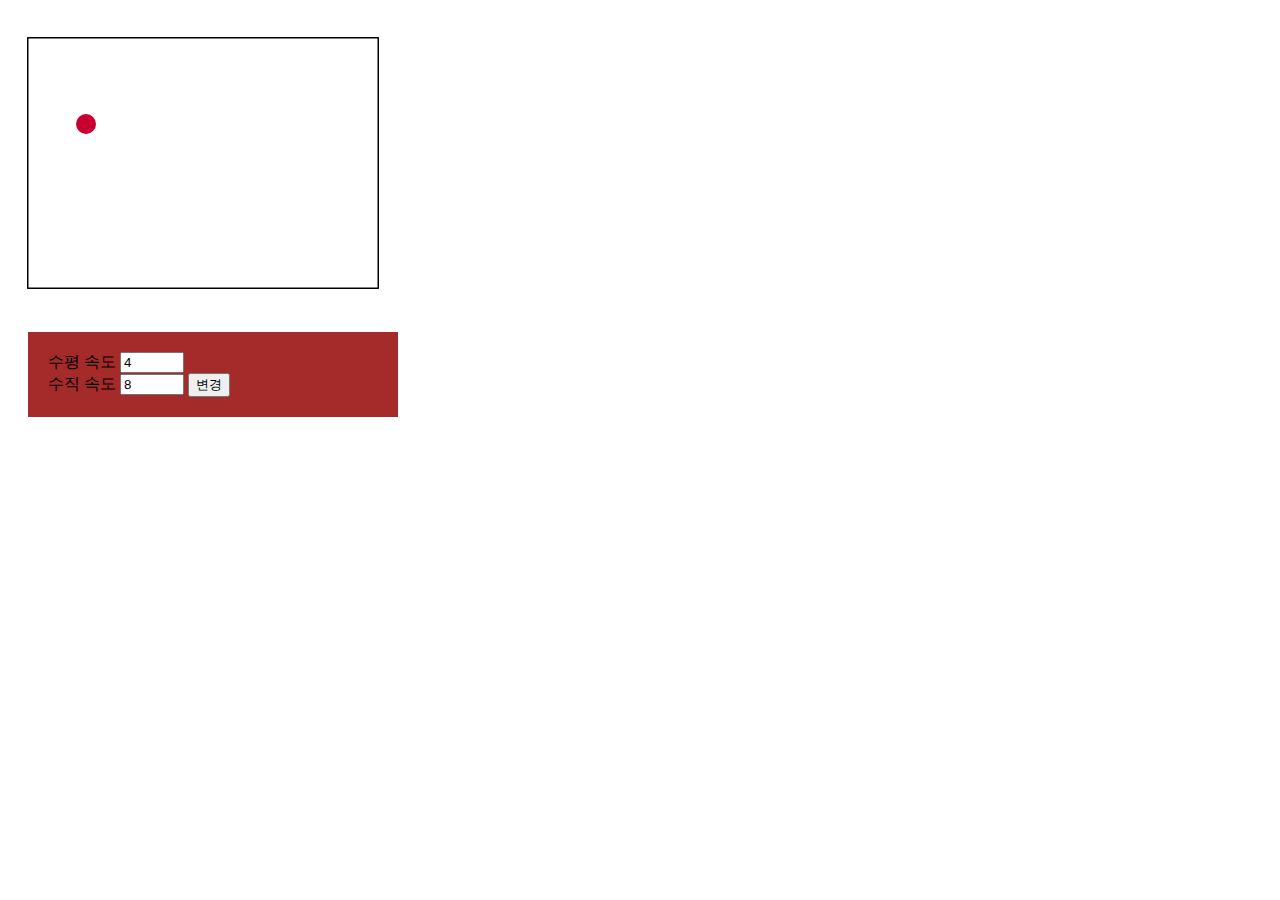
<file: smart/web/BoundBall.html>
<!DOCTYPE html>
<html lang="kr">
    <head>
        <meta charset="UTF-8">
        <title>BoundBall</title>
        <style>
            form {width: 330px;
            margin: 20px;
            background-color: brown;
            padding: 20px;
            }
        </style>
        <script type="text/javascript">
            var boxx = 20;
            var boxy = 30;
            var boxwidth = 350;
            var boxheight =250;
            var ballrad = 10;
            var boxboundx = boxwidth + boxx - ballrad;
            var boxboundy = boxheight + boxy - ballrad;
            var inboxboundx = boxx + ballrad;
            var inboxboundy = boxy + ballrad;
            var ballx = 50;
            var bally = 60;
            var ctx;
            var ballvx = 4;
            var ballvy = 8;       
            
            
            function init() {
                ctx = document.getElementById('canvas').getContext('2d');
                ctx.linewidth = ballrad;
                moveball();
                ctx.fillStyle = "rgb(200, 0, 50)";
                setInterval(moveball, 100);
            }        
            
            function moveball() {
                ctx.clearRect(boxx, boxy, boxwidth, boxheight);
                moveandcheck(boxboundx, boxboundy, inboxboundx, inboxboundy);                
                
                ctx.beginPath();
                ctx.arc(ballx, bally, ballrad, 0, Math.PI*2, true);
                ctx.fill();
                ctx.strokeRect(boxx, boxy, boxwidth, boxheight);
            }
            
            function moveandcheck(boundx, boundy, inboundx, inboundy) {
                var nballx = ballx + ballvx;
                var nbally = bally + ballvy;
                if(nballx > boundx) {
                    ballvx = -ballvx;
                    nballx = boundx;
                }
                if(nballx < inboundx) {
                    nballx = inboundx;
                    ballvx = -ballvx;
                }
                if(nbally > boundy) {
                    nbally = boundy;
                    ballvy = -ballvy;
                }
                if(nbally < inboundy) {
                    nbally = inboundy;
                    ballvy = -ballvy;
                }                
                
                ballx = nballx;
                bally = nbally;
            }
            function change() {
                ballvx = Number(f.hv.value);
                ballvy = Number(f.vv.value);
                return false;
            }

        </script>
    </head>
    
    <body onload="init();">
        <canvas id="canvas" width="400" height="300">
            Your browser does not support the HTML5 canvas tag.
        </canvas>
        <br />
        <form name="f" id="f" onsubmit="return change();">
            수평 속도 <input name="hv" id="hv" value="4" type="number" min="-10" max="20" />
          <br />
          수직 속도 <input name="vv" id="vv" value="8" type="number" min="-10" max="20" />        
        <input type="submit" value="변경" />
        </form>
        
    </body>
</html>
</file>
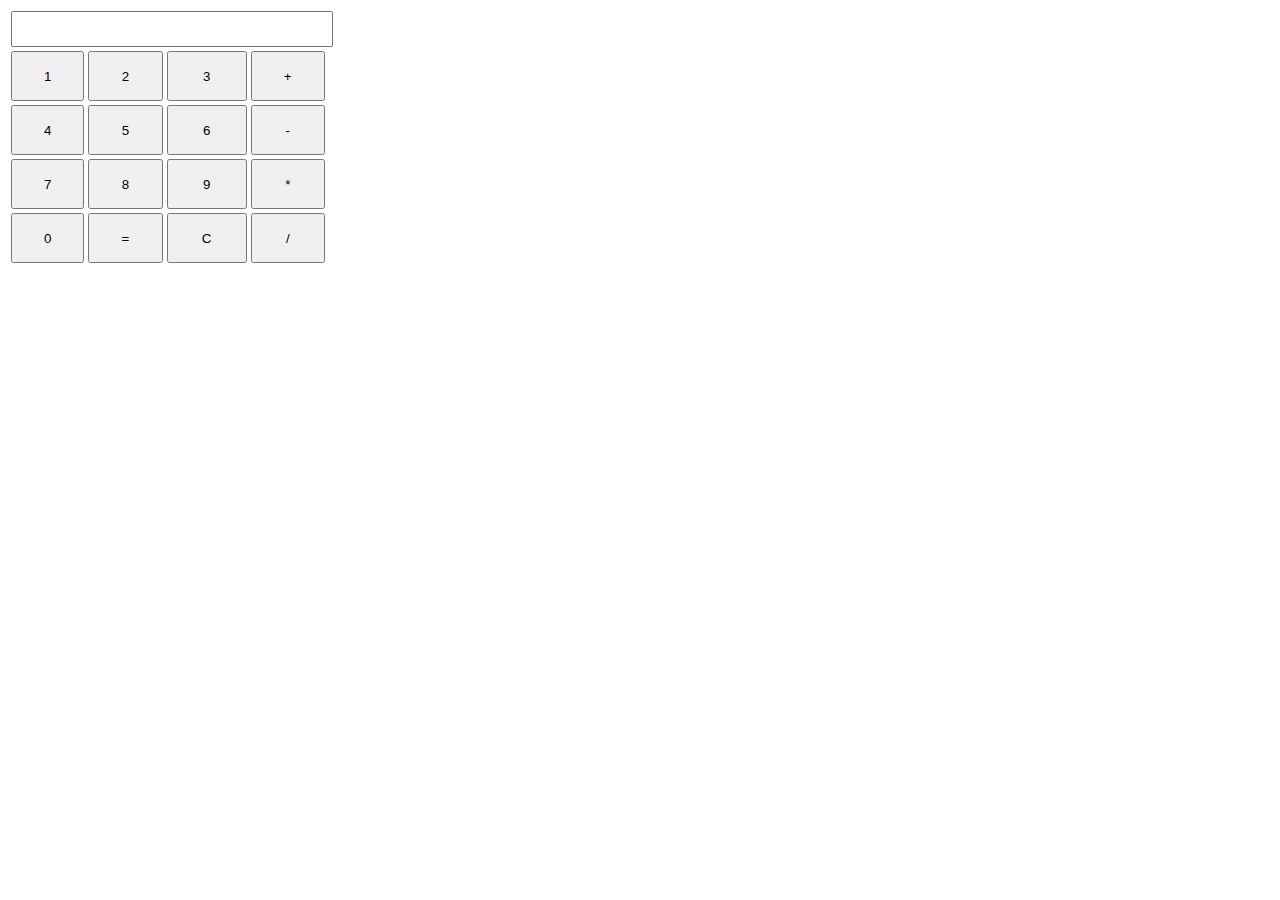
<file: smart/web/calculator.html>
<!DOCTYPE html>
<html lang="kr">
<head>
  <meta charset="utf-8">

  <title>calculator</title>
  <meta name="description" content="Calculator with JavaScript">
  <meta name="author" content="Jang Young bin">

  <meta name="viewport" content="width=device-width; initial-scale=1.0">

  <!-- Replace favicon.ico & apple-touch-icon.png in the root of your domain and delete these references -->
  <link rel="shortcut icon" href="/favicon.ico">
  <link rel="apple-touch-icon" href="/apple-touch-icon.png">
  
  <script type="text/javascript">
      function input(num) {
          document.calForm.result.value += num;
      }
      
      function cal() {
          document.calForm.result.value = eval(document.calForm.result.value);
      }
  </script>

</head>

<body>
  <form name="calForm">
      <table border="0" width="320">
          <tr>
              <td colspan="4">
                  <input type="text" style="width:100%; height:30px;" name="result">
              </td>
          </tr>
          <tr>
              <td>
                  <input type="button" style="width:100%; height:50px;" value="1" onclick="input('1')">
              </td>
              <td>
                  <input type="button" style="width:100%; height:50px;" value="2" onclick="input('2')">
              </td>
              <td>
                  <input type="button" style="width:100%; height:50px;" value="3" onclick="input('3')">
              </td>
              <td>
                  <input type="button" style="width:100%; height:50px;" value="+" onclick="input('+')">
              </td>
          </tr>
          <tr>
              <td>
                  <input type="button" style="width:100%; height:50px;" value="4" onclick="input('4')">
              </td>
              <td>
                  <input type="button" style="width:100%; height:50px;" value="5" onclick="input('5')">
              </td>
              <td>
                  <input type="button" style="width:100%; height:50px;" value="6" onclick="input('6')">
              </td>
              <td>
                  <input type="button" style="width:100%; height:50px;" value="-" onclick="input('-')">
              </td>
          </tr>
          <tr>
              <td>
                  <input type="button" style="width:100%; height:50px;" value="7" onclick="input('7')">
              </td>
              <td>
                  <input type="button" style="width:100%; height:50px;" value="8" onclick="input('8')">
              </td>
              <td>
                  <input type="button" style="width:100%; height:50px;" value="9" onclick="input('9')">
              </td>
              <td>
                  <input type="button" style="width:100%; height:50px;" value="*" onclick="input('*')">
              </td>
          </tr>
          <tr>
              <td>
                  <input type="button" style="width:100%; height:50px;" value="0" onclick="input('0')">
              </td>
              <td>
                  <input type="button" style="width:100%; height:50px;" value="=" onclick="cal()">
              </td>
              <td>
                  <input type="reset" style="width:100%; height:50px;" value="C">
              </td>
              <td>
                  <input type="button" style="width:100%; height:50px;" value="/" onclick="input('/')">
              </td>
          </tr>
      </table>
  </form>
</body>
</html>
</file>
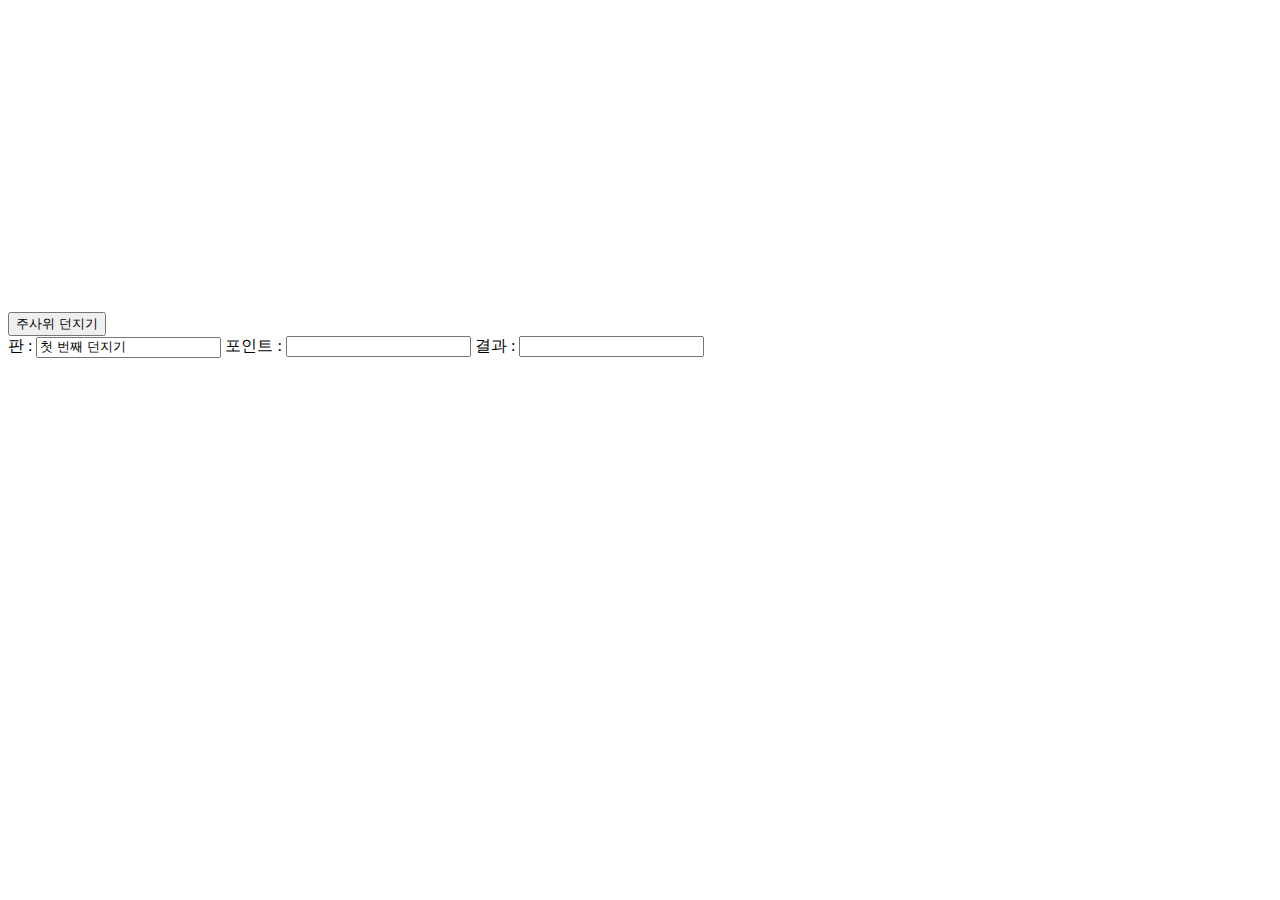
<file: smart/web/craps.html>
<!DOCTYPE html>
<html lang="kr">
    <head>
        <meta charset="utf-8">
        <title>Craps</title>
        <script>
        var cwidth = 400;
        var cheight = 300;
        var dicex = 50;
        var dicey = 50;
        var dicewidth = 100;
        var diceheight = 100;
        var dotrad = 6;
        var ctx;
        var dx;
        var dy;
        var firstturn = true;
        var point;
            function throwdice() {
                var sum;
                var ch = 1 + Math.floor(Math.random()*6);
                sum = ch;
                dx = dicex;
                dy = dicey;
                drawface(ch);
                dx = dicex + 150;
                ch = 1 + Math.floor(Math.random()*6);
                sum += ch;
                drawface(ch);
                if(firstturn) {
                    switch(sum) {
                        case 7:
                        case 11:
                        document.f.outcome.value = "이겼습니다!";
                        break;
                        case 2:
                        case 3:
                        case 12:
                        document.f.outcome.value = "졌습니다!";
                        break;
                        default:
                        point = sum;
                        document.f.pv.value = point;
                        firstturn = false;
                        document.f.stage.value = "다시 던지세요.";
                        document.f.outcome.value="    ";
                    }
                }
                else {
                    switch(sum) {
                        case point:
                        document.f.outcome.value = "이겼습니다!";
                        document.f.stage.value = "새로 시작.";
                        document.f.pv.value = "    ";
                        firstturn = true;
                        break;
                        case 7:
                        document.f.outcome.value = "졌습니다!";
                        document.f.stage.value = "새로 시작.";
                        document.f.pv.value = "    ";
                        firstturn = true;
                    }
                }
            }
            
            function drawface(n) {
                ctx = document.getElementById("canvas").getContext("2d");
                ctx.lineWidth = 5;
                ctx.clearRect(dx, dy, dicewidth, diceheight);
                ctx.strokeRect(dx, dy, dicewidth, diceheight);
                ctx.fillStyle = "#009966";
                
                switch(n) {
                    case 1: draw1(); break;
                    case 2: draw2(); break;
                    case 3: draw2(); draw1(); break;
                    case 4: draw4(); break;
                    case 5: draw4(); draw1(); break;
                    case 6: draw4(); draw2mid(); break;
                }
            }
            
            function draw1() {
                var dotx;
                var doty;
                ctx.beginPath();
                dotx = dx + 0.5*dicewidth;
                doty = dy + 0.5*diceheight;
                ctx.arc(dotx, doty, dotrad, 0, Math.PI*2, true);
                ctx.closePath();
                ctx.fill();
            }
            
            function draw2() {
                var dotx;
                var doty;
                ctx.beginPath();
                dotx = dx + 3*dotrad;
                doty = dy + 3*dotrad;
                ctx.arc(dotx, doty, dotrad, 0, Math.PI*2, true);
                dotx = dx + dicewidth - 3*dotrad;
                doty = dy + diceheight - 3*dotrad;
                ctx.arc(dotx, doty, dotrad, 0, Math.PI*2, true);
                ctx.closePath();                
                ctx.fill();
            }
            
            function draw4() {
                var dotx;
                var doty;
                ctx.beginPath();
                dotx = dx + 3*dotrad;
                doty = dy + 3*dotrad;
                ctx.arc(dotx, doty, dotrad, 0, Math.PI*2, true);
                dotx = dx + dicewidth - 3*dotrad;
                doty = dy + diceheight - 3*dotrad;
                ctx.arc(dotx, doty, dotrad, 0, Math.PI*2, true);               
                ctx.closePath();
                ctx.fill();
                
                ctx.beginPath();
                dotx = dx + 3*dotrad;
                doty = dy + diceheight - 3*dotrad;
                ctx.arc(dotx, doty, dotrad, 0, Math.PI*2, true);
                dotx = dx + dicewidth - 3*dotrad;
                doty = dy + 3*dotrad;
                ctx.arc(dotx, doty, dotrad, 0, Math.PI*2, true);
                ctx.closePath();
                ctx.fill();
            }
            
            function draw2mid() {
                var dotx;
                var doty;
                ctx.beginPath();
                dotx = dx + 3*dotrad;
                doty = dy + 0.5*diceheight;
                ctx.arc(dotx, doty, dotrad, 0, Math.PI*2, true);
                dotx = dx + dicewidth - 3*dotrad;
                doty = dy + 0.5*diceheight;
                ctx.arc(dotx, doty, dotrad, 0, Math.PI*2, true);
                ctx.closePath();
                ctx.fill();
            }
            /*
            window.onload = function() {
            var c = document.getElementById("canvas");
            var ctx = c.getContext("2d");
            ctx.beginPath();
            ctx.strokeStyle="rgb(255,0,0)";
            ctx.arc(200,200,50,0,Math.PI, false);
            ctx.stroke();
            };*/
        </script>
    
    </head>
    
    <body>        
        <canvas id="canvas" width="400" height="300">
            Your browser does not support the HTML5 canvas tag.
        </canvas>
        <br />
        <button onclick="throwdice();">주사위 던지기</button>
        <form name="f" id="f">
            판 : <input name="stage" value="첫 번째 던지기" />
          포인트 : <input name="pv" value="" />
          결과 : <input name="outcome" value="" />            
        </form>
        
        
    </body>
</html>
</file>
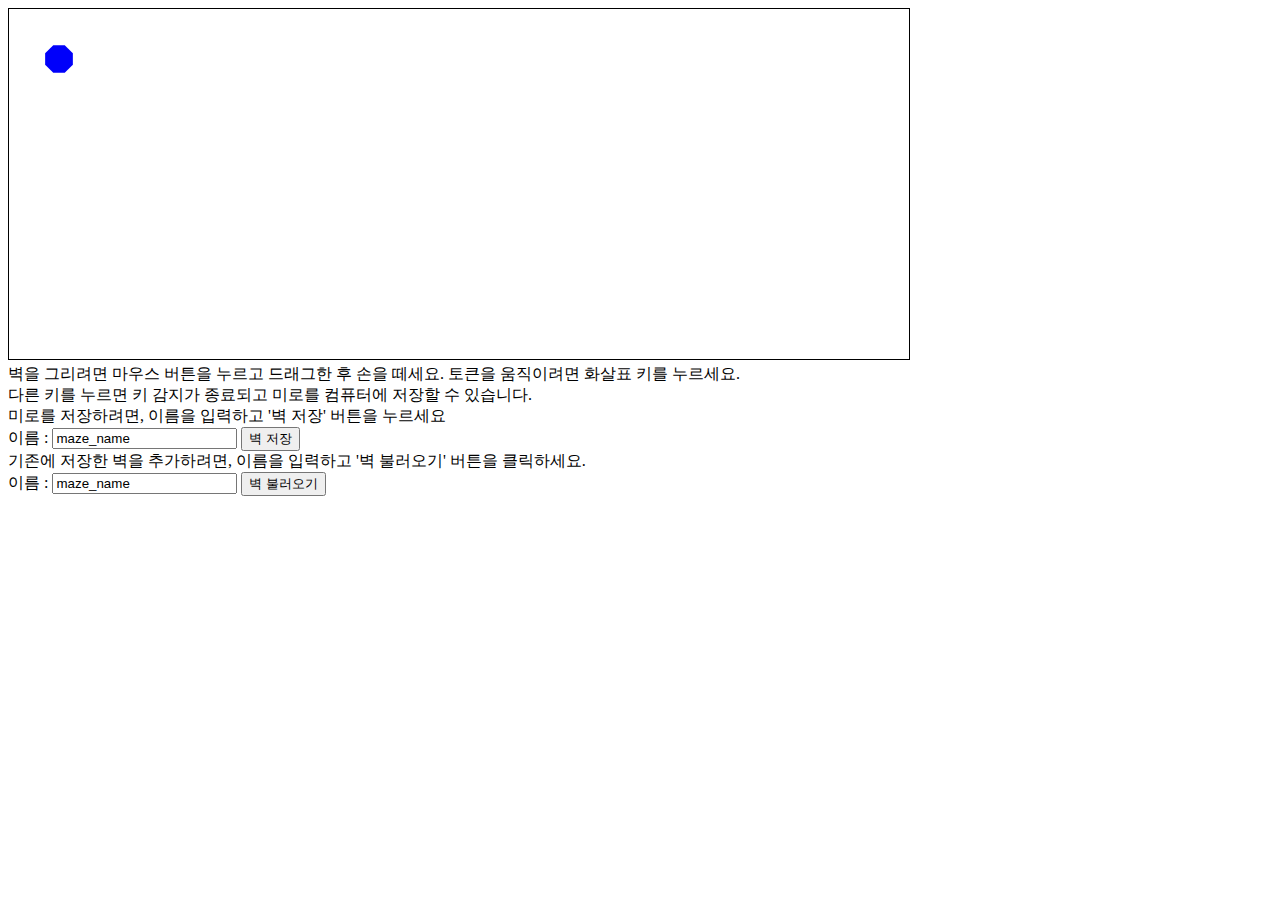
<file: smart/web/maze_test.html>
<!DOCTYPE html>
<html lang="ko">
    <head>
        <meta charset="UTF-8">
        <title>maze_test</title>
        <script type="text/javascript">
          var cwidth = 900;
          var cheight = 350;
          var ctx;
          var curwall;
          var wallwidth = 5;
          var wallstyle = "rgb(200, 0, 200)";
          var walls = [];
          var inmotion = false;
          var everything = [];
          var unit = 10;
          
          function Token(sx, sy, rad, stylestring, n) {
              this.sx = sx;
              this.sy = sy;
              this.rad = rad;
              this.draw = drawtoken;
              this.n = n;
              this.angle = (2*Math.PI)/n;
              this.moveit = movetoken;
              this.fillstyle = stylestring;
          }
          
          function drawtoken() {
              ctx.fillStyle = this.fillstyle;
              var i;
              var rad = this.rad;
              ctx.beginPath();
              ctx.moveTo(this.sx+rad*Math.cos(-0.5*this.angle), this.sy+rad*Math.sin(-0.5*this.angle));
              for(i = 1; i < this.n; i++) {
                  ctx.lineTo(this.sx+rad*Math.cos((i-0.5)*this.angle), this.sy+rad*Math.sin((i-0.5)*this.angle));
              }
              ctx.fill();
          }
          
          function movetoken(dx, dy) {
              this.sx += dx;
              this.sy += dy;
              var i;
              var wall;
              for(i = 0; i < walls.length; i++) {
                  wall = walls[i];
                  if(intersect(wall.sx, wall.sy, wall.fx, wall.fy, this.sx, this.sy, this.rad)) {
                      this.sx -= dx;
                      this.sy -= dy;
                      break;
                  }
              }
              if(this.sx < 15 || this.sx > cwidth - 15) {
                  this.sx -= dx;
              }
              
              if(this.sy < 15 || this.sy > cheight - 15) {
                  this.sy -= dy;
              }
          }
          
          function Wall(sx, sy, fx, fy, width, stylestring) {
              this.sx = sx;
              this.sy = sy;
              this.fx = fx;
              this.fy = fy;
              this.width = width;
              this.draw = drawAline;
              this.strokestyle = stylestring;
          }
          
          function drawAline() {
              ctx.lineWidth = this.width;
              ctx.strokeStyle = this.strokestyle;
              ctx.beginPath();
              ctx.moveTo(this.sx, this.sy);
              ctx.lineTo(this.fx, this.fy);
              ctx.stroke();
          }
          var mypent = new Token(50, 50, 15, "rgb(0, 0, 250)", 8);
          everything.push(mypent);
          
          function init() {
              ctx = document.getElementById('canvas').getContext('2d');
              
              canvas1 = document.getElementById('canvas');
              canvas1.addEventListener('mousedown', startwall, false);
              canvas1.addEventListener('mousemove', stretchwall, false);
              canvas1.addEventListener('mouseup', finish, false);
              window.addEventListener('keydown', getkeyAndMove, false);
              drawall();
          }
          
          function startwall(ev) {
              var mx;
              var my;
              if(ev.layerX || ev.layerX == 0) {
                  mx = ev.layerX;
                  my = ev.layerY;
              } else if(ev.offsetX || ev.offsetX == 0) {
                  mx = ev.offsetX;
                  my = ev.offsetY;
              }
              curwall = new Wall(mx, my, mx+1, my+1, wallwidth, wallstyle);
              inmotion = true;
              everything.push(curwall);
              drawall();         
             
          }
          
          function stretchwall(ev) {
              if(inmotion) {
                  var mx;
                  var my;
                  if(ev.layerX || ev.layerX == 0) {
                    mx = ev.layerX;
                    my = ev.layerY;
                  } else if(ev.offsetX || ev.offsetX == 0) {
                    mx = ev.offsetX;
                    my = ev.offsetY;
                  }
                  curwall.fx = mx;
                  curwall.fy = my;
                  drawall();
              }
          }
          
          function finish(ev) {
              inmotion = false;
              walls.push(curwall);
          }
          
          function drawall() {
              ctx.clearRect(0, 0, cwidth, cheight);
              var i;
              for(i = 0; i < everything.length; i++) {
                  everything[i].draw();
              }
          }
          
          function getkeyAndMove(event) {
              var keyCode;
              if(event == null) {
                  keyCode = window.event.keyCode;
                  window.event.preventDefault();
              }
              else {
                  keyCode = event.keyCode;
                  event.preventDefault();
              }
              switch(keyCode) {
                  case 37:
                  mypent.moveit(-unit, 0);
                  break;
                  case 38:
                  mypent.moveit(0, -unit);
                  break;
                  case 39:
                  mypent.moveit(unit, 0);
                  break;
                  case 40:
                  mypent.moveit(0, unit);
                  break;
                  default:
                  window.removeEventListener('keydown', getkeyAndMove, false);
              }
              drawall();
          }
          
          function intersect(sx, sy, fx, fy, cx, cy, rad) {
              var dx;
              var dy;
              var t;
              var rt;
              dx = fx-sx;
              dy = fy-sy;
              t = 0.0 - ((sx-cx)*dx+(sy-cy)*dy)/((dx*dx)+(dy*dy));
              if(t < 0.0) {
                  t = 1.0;
              }
              else if(t > 1.0) {
                  t = 1.0;
              }
              
              dx = (sx+t*(fx-sx))-cx;
              dy = (sy+t*(fy-sy))-cy;
              rt = (dx*dx) + (dy*dy);
              if(rt < (rad*rad)) {
                  return true;
              }
              else {
                  return false;
              }
          }
          
          function savewalls() {
              var w = [];
              var allw = [];
              var sw;
              var onewall;
              var i;
              var lsname = document.sf.slname.value;
              for(i = 0; i < walls.length; i++) {
                  w.push(walls[i].sx);
                  w.push(walls[i].sy);
                  w.push(walls[i].fx);
                  w.push(walls[i].fy);
                  onewall = w.join("+");
                  allw.push(onewall);
                  w = [];
              }
              sw = allw.join(";");
              if(confirm("벽을 저장하시겠습니까?")) {
                try {
                    localStorage.setItem(lsname, sw);
                    alert("벽이 "+lsname+"이라는 이름으로 저장되었습니다.");
                }
                catch(error) {
                    alert("데이터가 저장되지 않았습니다. 오류:"+ error);
                }
              }
             // return false;
          }
          
          function getwalls() {
              var swalls;
              var sw;
              var i;
              var sx;
              var sy;
              var fx;
              var fy;
              var curwall;
              var lsname = document.gf.glname.value;
              
              swalls = localStorage.getItem(lsname);
              if(swalls != null) {
                  wallstgs = swalls.split(";");
                  for(i = 0; i < wallstgs.length; i++) {
                      sw = wallstgs[i].split("+");
                      sx = Number(sw[0]);
                      sy = Number(sw[1]);
                      fx = Number(sw[2]);
                      fy = Number(sw[3]);
                      curwall = new Wall(sx, sy, fx, fy, wallwidth, wallstyle);
                      walls.push(curwall);
                      everything.push(curwall);
                  }
                  
                  drawall();
              }
              else {
                  alert("데이터를 불러오지 못했습니다.");
              }
              window.addEventListener('keydown', getkeyAndMove, false);
              return false;
          }
        </script>
    </head>
    
    <body onload="init();">
        <canvas id="canvas" width="900" height="350" style="border: 1px solid">
            Your browser does not support HTML5 tag.
        </canvas>
        <br />
        벽을 그리려면 마우스 버튼을 누르고 드래그한 후 손을 떼세요.
        토큰을 움직이려면 화살표 키를 누르세요. <br />
        다른 키를 누르면 키 감지가 종료되고 미로를 컴퓨터에 저장할 수 있습니다.
        <form name="sf" onsubmit="return savewalls();">
            미로를 저장하려면, 이름을 입력하고 '벽 저장' 버튼을 누르세요 <br />
            이름 : <input name="slname" value="maze_name" type="text">
            <input type="submit" value="벽 저장" />
        </form>
        <form name="gf" onsubmit="return getwalls();">
            기존에 저장한 벽을 추가하려면, 이름을 입력하고 '벽 불러오기' 버튼을 클릭하세요. <br />
            이름 : <input name="glname" value="maze_name" type="text">
            <input type="submit" value="벽 불러오기" />
        </form>
    </body>
</html>
</file>
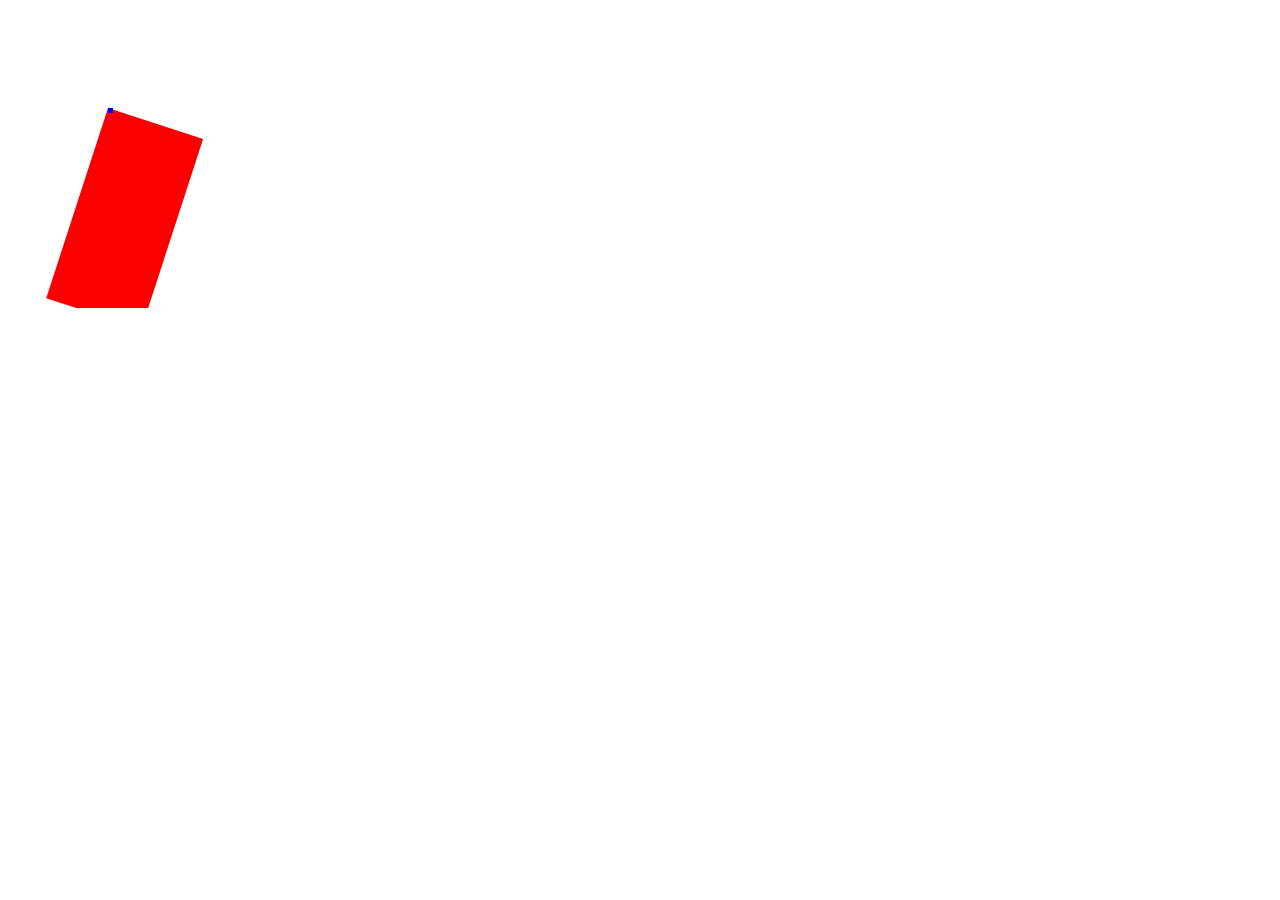
<file: smart/web/square.html>
<!DOCTYPE html>
<html lang="kr">
    <head>
        <meta charset="UTF-8">
        <title>Square</title>
        
        <script type="text/javascript">
            var ctx;            
            var angle = 0;
            function init() {
                ctx = document.getElementById('canvas').getContext("2d");
               
                setInterval(drawRotate, 100);
            }
            function drawRotate() {
                angle += 3;
                angle = angle % 360;
                rangle = angle * Math.PI/180;               
                ctx.fillStyle = "rgb(250, 0, 0)";                                
                ctx.clearRect(0, 0, 400, 300);
                ctx.save();
                ctx.translate(100, 100);
                ctx.rotate(rangle);
                ctx.translate(-100, -100);
                ctx.fillRect(100, 100, 100, 200);
                ctx.rotate(rangle);
                ctx.restore();
                ctx.fillStyle = "rgb(0, 0, 250)";
                ctx.fillRect(100, 100, 5, 5);
            }

        </script>
    </head>
    
    <body onload="init();">
        <canvas id="canvas" width="400" height="300">
            Your browser does not support the HTML5 canvas tag.
        </canvas>
    </body>
</html>
</file>
